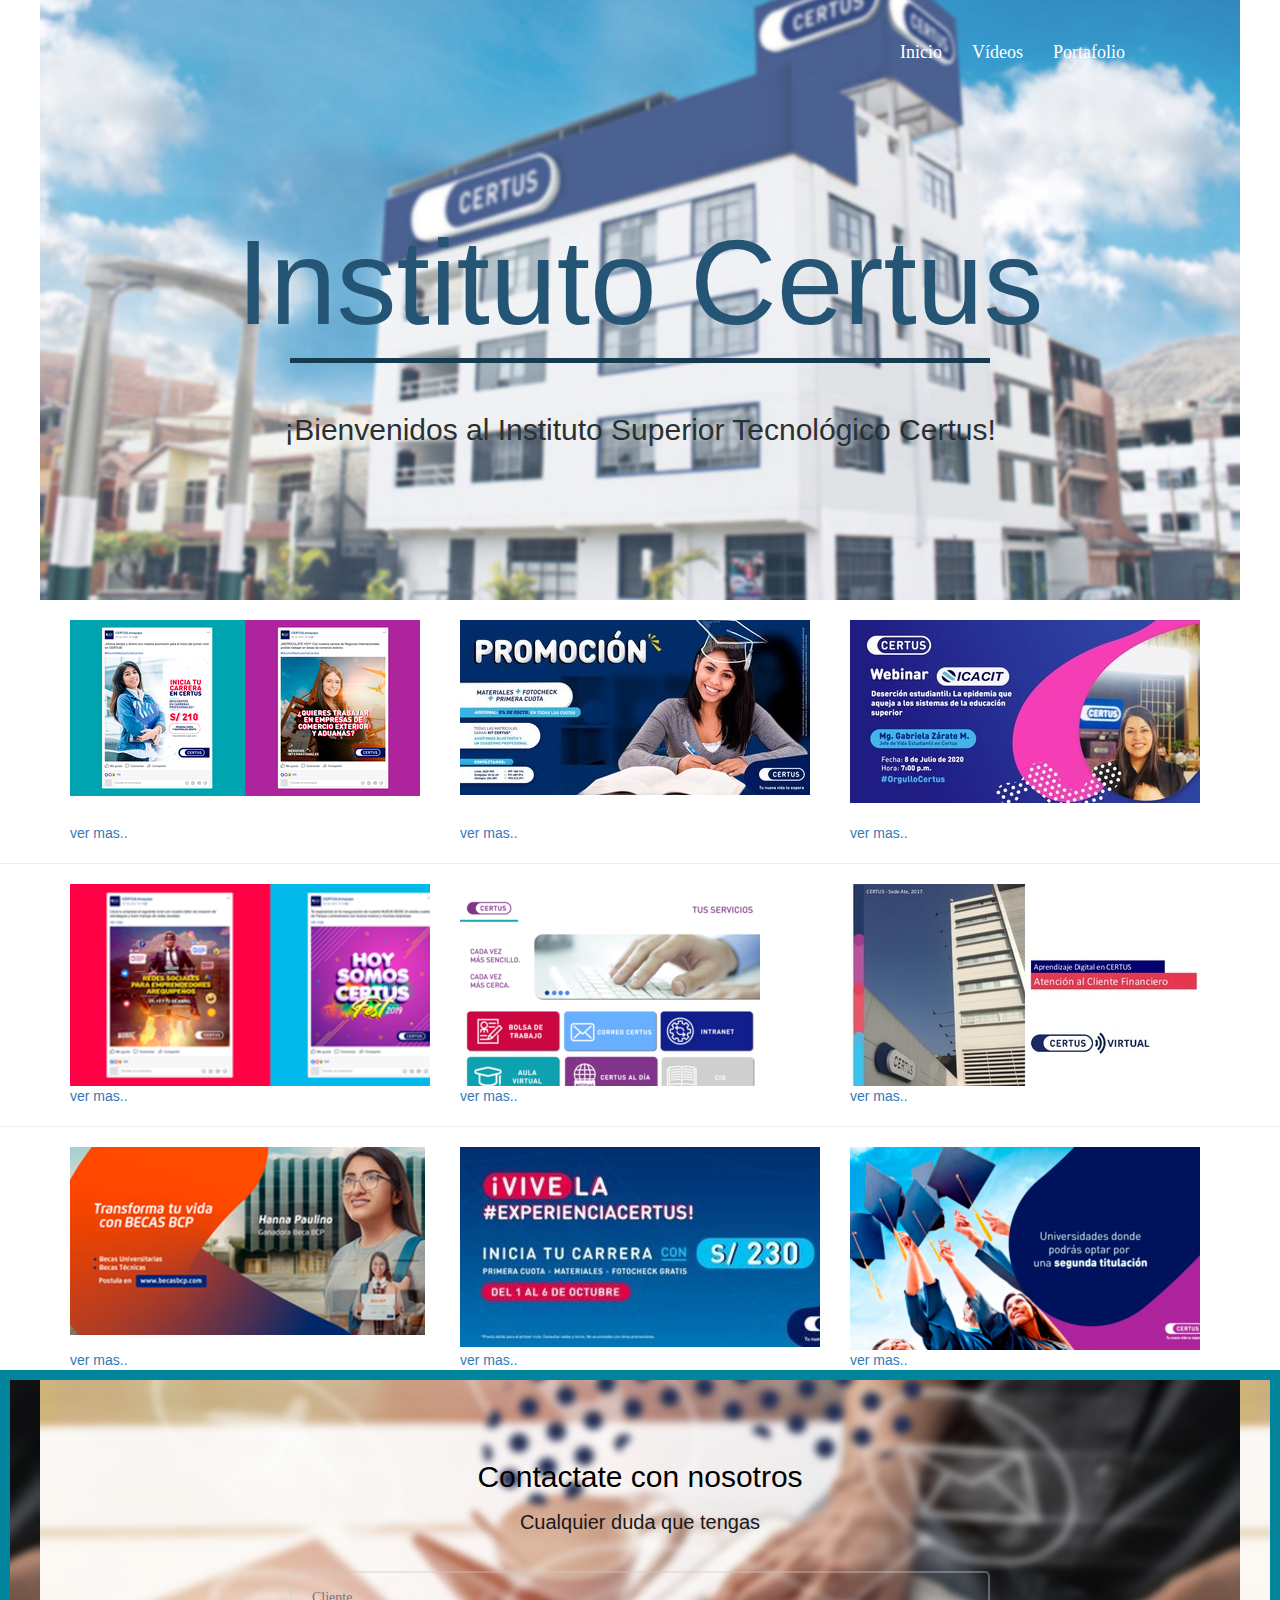
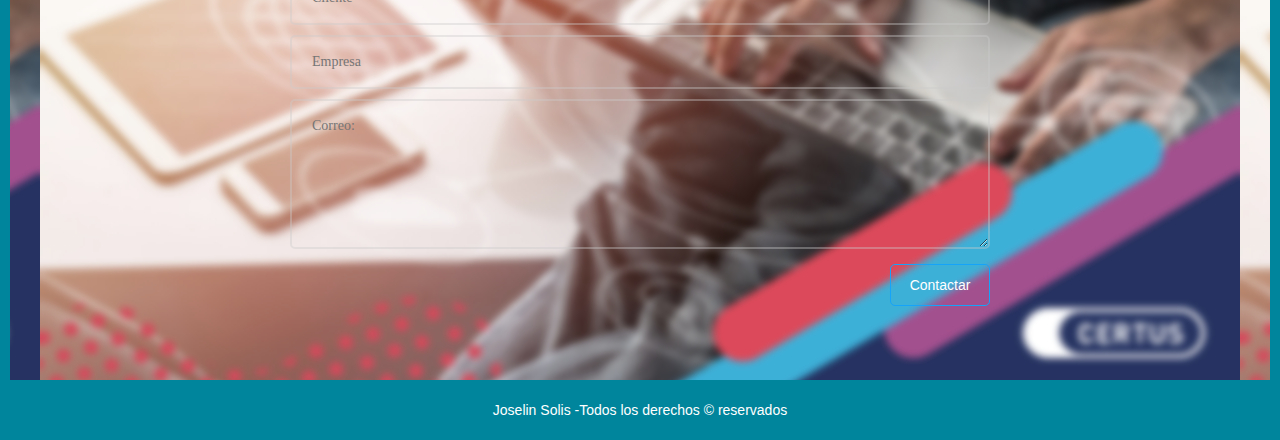
<file: portafolio.html>
<!DOCTYPE html>
<html lang="en">
<head>
    <meta charset="UTF-8">
    <meta http-equiv="X-UA-Compatible" content="IE=edge">
    <link rel="stylesheet" href="css/estilos.css">
    <link rel="stylesheet" href="css/bootstrap.css">
    <meta name="viewport" content="width=device-width, initial-scale=1.0">
    <title>CERTUS WEB</title>
    
</head>
<body>
    <header>
        <div class="contenedor">
            <nav class="menu">
                <a href="index.html">Inicio</a>
                <a href="videos2.html">Vídeos</a>
                <a href="portafolio.html">Portafolio</a>
            </nav>
            <div class="contenido-header">
                <h1 class="titulo-header">Instituto Certus</h1>
                <span class="linea-header"></span>
                <h2 class="texto-header">¡Bienvenidos al Instituto Superior <span class="desaparecer">Tecnológico Certus!</span></h2>
            </div>
        </div>
    </header>
    <br>
      <!-- parte 1 -->
  <div class="container">
    <div class="row">
          <div class="col-sm-4">
                <div class="embed-responsive embed-responsive-16by9">
                    <img src="img/imagen2.0.png" alt="">
                </div>
                   <a href="#" target="_blank" title="ver imagen">ver mas..</a>
          </div>
          <div class="col-sm-4">
                <div class="embed-responsive embed-responsive-16by9">
                     <img src="img/imagen3.jpg" alt=""> 
                </div>
                   <a href="#" target="_blank" title="ver imagen">ver mas..</a>
        </div>
          <div class="col-sm-4">
             <div class="embed-responsive embed-responsive-16by9">
                       <img src="img/imagen4.jpg" alt="">
               </div>
                   <a href="#" target="_blank" title="ver imagen">ver mas..</a>
          </div>
        </div>
    </div>
    <hr>
      <!-- parte 2 -->
 <div class="container">
        <div class="row">
              <div class="col-sm-4">
                    <div class="embed-responsive embed-responsive-16by9">
                        <img src="img/imagen5 (2) (1).png" alt="">
                    </div>
                       <a href="#" target="_blank" title="ver imagen">ver mas..</a>
              </div>
              <div class="col-sm-4">
                    <div class="embed-responsive embed-responsive-16by9">
                         <img src="img/imagen08.png" alt=""> 
                    </div>
                       <a href="" target="_blank" title="ver imagen">ver mas..</a>
            </div>
              <div class="col-sm-4">
                 <div class="embed-responsive embed-responsive-16by9">
                           <img src="img/imagen7.jpg" alt="">
                   </div>
                       <a href="#" target="_blank" title="ver imagen">ver mas..</a>
              </div>
            </div>
        </div>
        <hr>
      <!-- parte 3 -->
  <div class="container">
    <div class="row">
          <div class="col-sm-4">
                <div class="embed-responsive embed-responsive-16by9">
                    <img src="img/imagen8.png" alt="">
                </div>
                   <a href="" target="_blank" title="ver imagen">ver mas..</a>
          </div>
          <div class="col-sm-4">
                <div class="embed-responsive embed-responsive-16by9">
                     <img src="img/imagen9 (1).jpg" alt=""> 
                </div>
                   <a href="" target="_blank" title="ver imagen">ver mas..</a>
        </div>
          <div class="col-sm-4">
             <div class="embed-responsive embed-responsive-16by9">
                       <img src="img/img 6.png" alt="">
               </div>
                   <a href="" target="_blank" title="ver imagen">ver mas..</a>
          </div>
        </div>
    </div>

    <footer>
        <section class="contacto">
            <div class="contenedor">
                <div class="footer-textos">
                    <h2>Contactate con nosotros</h2>
                    <p>Cualquier duda que tengas</p>
                </div>
                <form action="" class="formulario" method="POST">
                    <input type="text" placeholder="Cliente" id="nombre" name="nombre" required value="">
                    <input type="email" placeholder="Empresa" id="correo" name="correo" required value="" class="email">
                    <textarea name="mensaje" id="mensaje" placeholder="Correo:"></textarea>
                   <div class="derecha">
                       <input class="boton derecha" type="submit" value="Contactar" name="submit">
                    </div>
                </form>
            </div>
        </section>
    </footer>

    <footer>
        <p>Joselin Solis -Todos los derechos &copy; reservados </p>
    </footer>
      </body>
    </html>
</file>
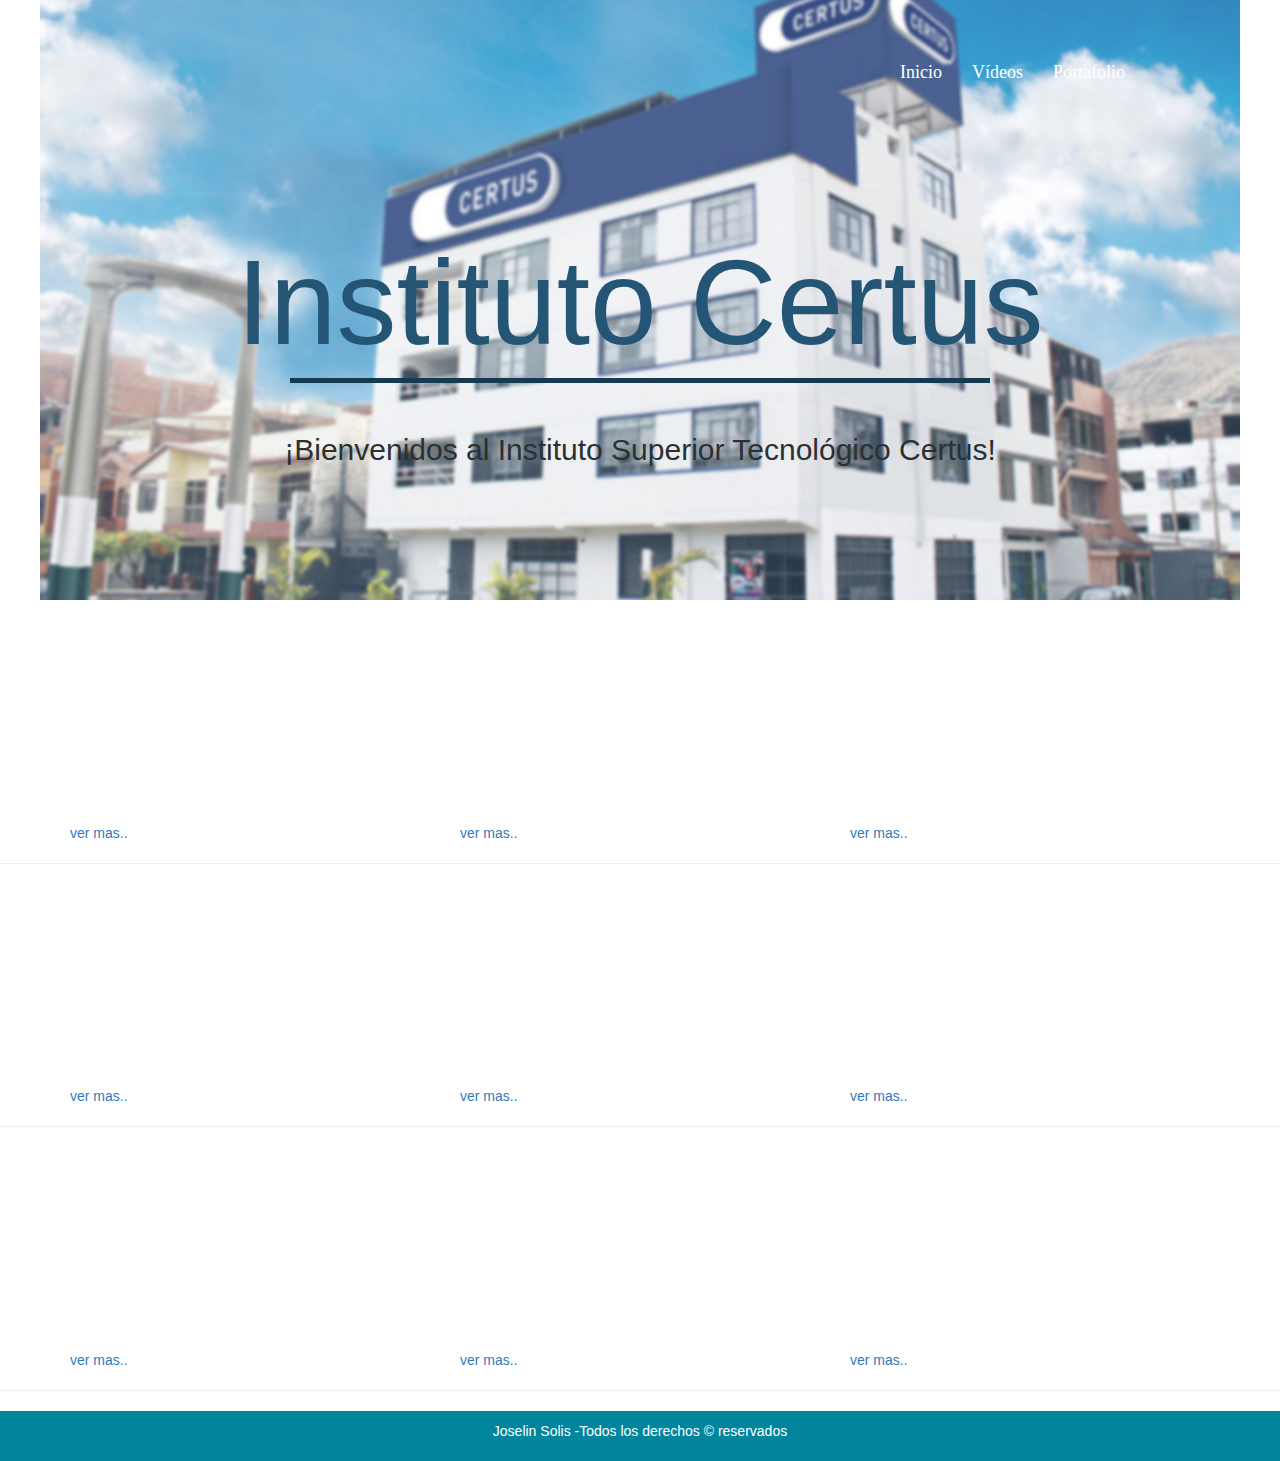
<file: videos2.html>
<!DOCTYPE html>
<html lang="en">
<head>
    <meta charset="UTF-8">
    <meta http-equiv="X-UA-Compatible" content="IE=edge">
    <link rel="stylesheet" href="css/estilos.css">
    <link rel="stylesheet" href="css/bootstrap.css">
    <meta name="viewport" content="width=device-width, initial-scale=1.0">
    <title>CERTUS WEB</title>
    
</head>
<body>
    <header>
        <br>
        <div class="contenedor">
            <nav class="menu">
                <a href="index.html">Inicio</a>
                <a href="videos2.html">Vídeos</a>
                <a href="portafolio.html">Portafolio</a>
            </nav>
            <div class="contenido-header">
                <h1 class="titulo-header">Instituto Certus</h1>
                <span class="linea-header"></span>
                <h2 class="texto-header">¡Bienvenidos al Instituto Superior <span class="desaparecer">Tecnológico Certus!</span></h2>
            </div>
        </div>
    </header>
    <br>
<!-- parte 1 -->
<div class="container">
    <div class="row">
          <div class="col-sm-4">
            <div class="embed-responsive embed-responsive-16by9">
                <iframe width="853" height="480" src="https://www.youtube.com/embed/X3Ru20iKYRM" title="YouTube video player" frameborder="0" allow="accelerometer; autoplay; clipboard-write; encrypted-media; gyroscope; picture-in-picture" allowfullscreen></iframe>
                </div>
                    <a href="https://www.youtube.com/watch?v=X3Ru20iKYRM" target="_blank" title="ver video">ver mas..</a>
          </div>
          <div class="col-sm-4">
                <div class="embed-responsive embed-responsive-16by9">
                    <iframe width="853" height="480" src="https://www.youtube.com/embed/YUxtmyUfJUc" title="YouTube video player" frameborder="0" allow="accelerometer; autoplay; clipboard-write; encrypted-media; gyroscope; picture-in-picture" allowfullscreen></iframe>
               </div>
                 <a href="https://www.youtube.com/watch?v=YUxtmyUfJUc" target="_blank" title="ver video">ver mas..</a>
        </div>
          <div class="col-sm-4">
             <div class="embed-responsive embed-responsive-16by9">
                <iframe width="853" height="480" src="https://www.youtube.com/embed/tIRBQBfngnY" title="YouTube video player" frameborder="0" allow="accelerometer; autoplay; clipboard-write; encrypted-media; gyroscope; picture-in-picture" allowfullscreen></iframe>
            </div>
            <a href="https://www.youtube.com/watch?v=tIRBQBfngnY" target="_blank" title="ver video">ver mas..</a>
          </div>
        </div>
    </div>
      <hr>
<!-- parte 2 -->
    <div class="container">
    <div class="row">
          <div class="col-sm-4">
            <div class="embed-responsive embed-responsive-16by9">
                <iframe width="720" height="480" src="https://www.youtube.com/embed/-6XX6CJKfvs" title="YouTube video player" frameborder="0" allow="accelerometer; autoplay; clipboard-write; encrypted-media; gyroscope; picture-in-picture" allowfullscreen></iframe>
                </div>
                    <a href="https://www.youtube.com/watch?v=-6XX6CJKfvs" target="_blank" title="ver video">ver mas..</a>
          </div>
          <div class="col-sm-4">
                <div class="embed-responsive embed-responsive-16by9">
                    <iframe width="853" height="480" src="https://www.youtube.com/embed/bqPpBfgUv6Q" title="YouTube video player" frameborder="0" allow="accelerometer; autoplay; clipboard-write; encrypted-media; gyroscope; picture-in-picture" allowfullscreen></iframe>
               </div>
                 <a href="https://www.youtube.com/watch?v=bqPpBfgUv6Q" target="_blank" title="ver video">ver mas..</a>
        </div>
          <div class="col-sm-4">
             <div class="embed-responsive embed-responsive-16by9">
                <iframe width="853" height="480" src="https://www.youtube.com/embed/KojLEhhlay4" title="YouTube video player" frameborder="0" allow="accelerometer; autoplay; clipboard-write; encrypted-media; gyroscope; picture-in-picture" allowfullscreen></iframe>
            </div>
            <a href="https://www.youtube.com/watch?v=KojLEhhlay4" target="_blank" title="ver video">ver mas..</a>
          </div>
        </div>
    </div>
      <hr>
<!-- parte 3 -->
    <div class="container">
        <div class="row">
              <div class="col-sm-4">
                <div class="embed-responsive embed-responsive-16by9">
                    <iframe width="853" height="480" src="https://www.youtube.com/embed/NIlzCWlsXtY" title="YouTube video player" frameborder="0" allow="accelerometer; autoplay; clipboard-write; encrypted-media; gyroscope; picture-in-picture" allowfullscreen></iframe>
                    </div>
                        <a href="https://www.youtube.com/watch?v=NIlzCWlsXtY&t=1s" target="_blank" title="ver video">ver mas..</a>
              </div>
              <div class="col-sm-4">
                    <div class="embed-responsive embed-responsive-16by9">
                        <iframe width="853" height="480" src="https://www.youtube.com/embed/OUAV0aqoegU" title="YouTube video player" frameborder="0" allow="accelerometer; autoplay; clipboard-write; encrypted-media; gyroscope; picture-in-picture" allowfullscreen></iframe>
                   </div>
                     <a href="https://www.youtube.com/watch?v=OUAV0aqoegU" target="_blank" title="ver video">ver mas..</a>
            </div>
              <div class="col-sm-4">
                 <div class="embed-responsive embed-responsive-16by9">
                    <iframe width="853" height="480" src="https://www.youtube.com/embed/cbCu-Q4DQ7o" title="YouTube video player" frameborder="0" allow="accelerometer; autoplay; clipboard-write; encrypted-media; gyroscope; picture-in-picture" allowfullscreen></iframe>
                </div>
                <a href="https://www.youtube.com/watch?v=cbCu-Q4DQ7o" target="_blank" title="ver video">ver mas..</a>
              </div>
            </div>
        </div>
          <hr>
    <footer>
        <p>Joselin Solis -Todos los derechos &copy; reservados </p>
    </footer>


</body>
</html>
</file>
<file: css/estilos.css>
*{
    margin:0; /*establece los márgenes de un elemento especificando entre uno y cuatro valores, donde cada valor es una longitud, un porcentaje o auto*/
    padding:0; /*El área de padding es el espacio entre el contenido */
    box-sizing: border-box; /*es una propiedad CSS para cambiar el modelo de caja por defecto de los navegadores*/
}

body{
    background: rgb(255, 255, 255); /*color de fondo en la web */
    font-family:'lato'; /*Es el tipo de letra o familia de tipos de letra es el tipo de letra que se aplicará al cuerpo de texto en un navegador*/
    font-size: 16px; /*Es el tamaño de la fuente de letra */
}

.contenedor{
    width: 90%;/*el archo de la pagina web porcentaje que se adapta segun al tamaño del navegador */
    max-width: 1000px; /*Así max-width define el ancho máximo que un elemento puede tener.max-width cambia el tamaño del elemento si el valor de width es mayor
     que el de max-width*/
    overflow: hidden;/*a propiedad CSS overflow: si recortar contenido, dibujar barras de desplazamiento o mostrar el contenido excedente en un elemento a nivel de bloque.*/
    margin: auto; /*La propiedad margin establece los márgenes de un elemento especificando entre uno y cuatro valores, donde cada valor es una longitud, un porcentaje
     o auto.*/
}

header{
    background-image: url('../img/instituto-certus_fondo.jpg'); /*La propiedad La imagen se muestra en la zona que ocupan el contenido y el relleno del elemento, justo hasta su borde*/
    height:600px; /* representa la altura la medida*/
    background-repeat: no-repeat; /*La propiedad de CSS background-repeat define como se repiten los fondos del documento. Un fondo de imagen puede ser repetido sobre 
    el eje horizontal, el eje vertical, ambos ejes, o no estar repetido*/
    background-position:center; /*background-position define la posición inicial de la imagen de fondo especificada.*/
    background-attachment: cover;/*La propiedad  si la imagen de fondo establecida en un elemento se mueve o permanece fija cuando se hace scroll en la ventana del 
    navegador.*/
}
header .menu{
    margin:30px 0; /*establece los márgenes de un elemento especificando entre uno y cuatro valores, donde cada valor es una longitud, un porcentaje o auto*/
    display:flex;/*La propiedad CSS flex alterar las dimensiones, Los elementos flexibles pueden ser estirados para utilizar el espacio disponible proporcional.*/
    justify-content: flex-end; /*La propiedad CSS justify-content define cómo el navegador distribuye el espacio entre y alrededor de los items flex, a lo largo
     del eje principal de su contenedor*/
    flex-wrap: wrap; /*La propiedad flex-wrap de CSS especifica si los elementos "hijos" son obligados a permanecer en una misma línea o pueden fluir en varias líneas. */
}
header .menu a:hover{
    text-decoration: underline;
}
header .menu a{
    font-size:18px;
    font-family: 'lato';
    font-weight: 300; /*La propiedad font-weight de CSS especifica el peso o grueso de la letra. Algunos tipos de letra sólo están disponibles en normal y bold .*/
    display: inline-block; /* display : inline. El elemento aparece en línea  */
    padding:10px 0;
    margin:0 15px;
    color:rgb(255, 255, 255);
    text-decoration: none;/*se usa para establecer el formato de texto a subrayado ( underline ) y suprarrayado ( overline ), tachado ( line-through ) o parpadeo ( blink ).*/
}
header .contenido-header{
    margin:120px 0;
    display: flex; /*La propiedad CSS flex alterar las dimensiones, Los elementos flexibles pueden ser estirados para utilizar el espacio disponible proporcional.*/
    flex-direction: column;/*La propiedad CSS flex-direction especifica cómo colocar los objetos flexibles en el contenedor flexible definiendo el eje principal y la dirección*/
    flex-wrap: wrap; /*La propiedad flex-wrap de CSS especifica si los elementos "hijos" son obligados a permanecer en una misma línea o pueden fluir en varias líneas. */
    justify-content: center;
    align-content: center;
}
header .contenido-header .titulo-header{
    font-size: 120px;
    text-align: center;
    color: rgb(37, 85, 117);
    text-align: center;
}

header .contenido-header .linea-header{
    width: 700px;
    margin: auto;
    height:5px;
    background: #163a50;
    margin-bottom:30px;
    text-align: center;
}

header .contenido-header .texto-header{
    color:rgb(43, 48, 49);
    font-weight: 300;
    margin-bottom:30px;
    font-size:30px;
    text-align: center;
}

header .contenido-header .action-header{
    display: inline-block;
    margin: auto;
    color: #fff;   
    text-decoration: none;
    border:1px solid #15a4fa;
    padding: 10px 20px;
    border-radius: 5px;
}

header .contenido-header .action-header:hover{
    background: #15a4fa;
    color: #fff;
}

main .quienes{
    background: #f0f3f5;
    padding:60px 0;
}

main .quienes .quienes-titulo{
    color:#000;
    font-size: 25px;
    text-align: center;
    margin-bottom:20px;
}

main .quienes .quienes-parrafo{
    text-align: center;
    color:#999999;
    font-weight: 600;
}

main .quehacemos{
    margin:60px 0;  
}
main .contenido-cajas{
    display: flex; /*La propiedad CSS flex alterar las dimensiones, Los elementos flexibles pueden ser estirados para utilizar el espacio disponible proporcional.*/
    justify-content: space-between;/*La propiedad CSS justify-content define cómo el navegador distribuye el espacio entre y alrededor de los items flex, a lo largo del 
    eje principal de su contenedor.*/
    flex-wrap: wrap;
}

main .quehacemos .contenido-cajas .tarjeta{
    width: 30%;
    text-align: center;
}

main .quehacemos .contenido-cajas .tarjeta .contenido-tarjeta .titulo-tarjeta{
    margin:10px 0;   
}

main .portafolio{
    background: #f0f3f5;
    padding: 60px 0;
}

main .portafolio .portafolio-textos{
    text-align: center;
    margin-bottom: 60px;/*CSS (margen-inferior) es la propiedad de un elemento que establece el espacio requerido en la parte inferior de un elemento*/
    color:#2d3950;
    font-size: 20px;
}

main .portafolio .portafolio-textos p{
    color: #909090;
    font-size: 15px;
    margin:20px 0 0 0;
}

main .portafolio .galeria{
    display: flex;
    justify-content: space-between;
    flex-wrap: wrap; /*La propiedad flex-wrap de CSS especifica si los elementos "hijos" son obligados a permanecer en una misma línea o pueden fluir en varias líneas. */
}

main .portafolio .galeria .fotos{
    width: 30%;
    margin-bottom:20px;
}

main .portafolio .galeria .fotos img{
    width: 100%;
    height:210px;
    border-radius: 5px;
}
main .portafolio .galeria .fotos img:hover{
    opacity:.6;
    cursor: pointer;
}

footer{
    background-color:#00859c;
    color:rgb(255, 255, 255);
    clear:both;
    padding:10px;
    text-align:center;
}    
footer .contacto{
    height:600px;
    background-image: url(../img/fondo_certus1.jpg);
    background-position:center;
    padding:60px 0;
}

footer .footer-textos{
    text-align: center;
    color: rgb(0, 0, 0);
    font-size:25px;
}

footer .footer-textos p{
    font-size: 20px;
    margin:15px 0 30px 0;
    color: #1a1818;

}
form{
    display: flex;
    flex-direction: column;
    margin: auto;
    width: 70%;
    
}
footer .contacto  input[type="text"], footer .contacto  input[type="email"],
footer .contacto  textarea{
    width: 100%;
    margin: 5px 0;
    padding: 15px 20px;
    background: none;
    border-radius: 5px;
    color:rgb(204, 204, 204);
    border: 2px solid rgba(204, 204, 204, 0.383);
    font-family: 'lato';
    font-weight: 300;
}
footer .contacto  textarea{
    height:150px;
    max-height: 150px;
    max-width: 100%;
    min-width: 100%;
    min-height: 150px;
}
.derecha{
   display: flex;
   justify-content: flex-end;
}
footer .contacto  input[type="submit"]{
    display:block;
    width: 100px;
    margin:10px 0;
    padding: 10px 15px;
    background: none;
    border:1px solid #15a4fa;
    border-radius: 5px; /*La propiedad border-radius de CSS3 nos permite redondear los bordes de las cajas.diseño 
    de las cajas que muestran el contenido de una web y para hacer algunas figuras sencilla, como los círculos*/
    color:#fff;
    cursor: pointer; /*te coloca el puntero de mouse es una manito de navegador web*/
    float:right;
}
footer .contacto  input[type="submit"]:hover{
    background: #15a4fa;
    color: #fff;
}

.footer{
    height:200px;
    background: #000;
}
/*medida de moviles horizontales tables verticales : screen pantalla and=y */
@media screen and (max-width:760px){
    header .menu{
        justify-content: center;/*contenido texto centrando uniforme*/
        background: red;/*color de fondo */
    }
    header .contenido-header .texto-header{
       font-size:18px; /*tamaño fuente 18px*/
       background: #2d3950;
    }
    header .contenido-header .texto-header .desaparecer{
        display:none ;/*ocultando el texto none:oculto */
        background: orange;
    }
}
/*moviles verticales en general: motorola,huawei.*/
@media screen and (max-width:630px){
    header .contenido-header .titulo-header{
        font-size:80px;
    }
    header .contenido-header .linea-header{
        width: 400px;
    }
    main .portafolio .galeria .fotos{
        width:49%;
    }
}
/* CELULAR MEDIANOS SMARTH PTHONES*/
@media screen and (max-width: 500px){
    header .contenido-header .titulo-header{
        font-size:40px;
    }
    main .quehacemos .contenido-cajas .tarjeta{
       width: 48%;
    }
    main .contenido-cajas{
        justify-content: center
    }
    main .quehacemos .contenido-cajas .tarjeta{
        margin:20px 0;
    }
}
/* CELULAR PEQUEÑOS SMARTH PTHONES*/
@media screen and (max-width: 350px){
    main .quehacemos .contenido-cajas .tarjeta{
        width: 98%;
    }
    header .contenido-header .texto-header{
        font-size:15px;
    }
}
</file>
